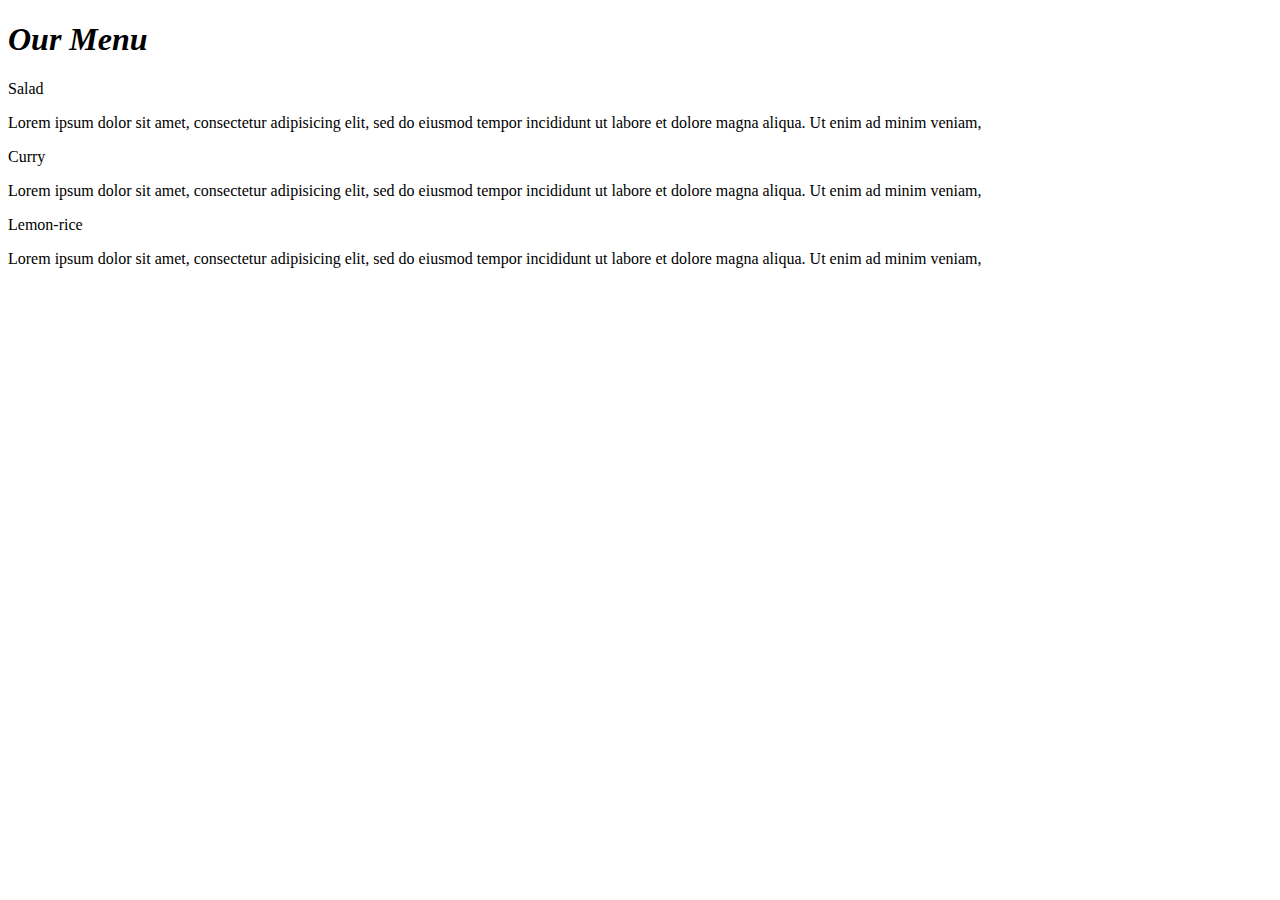
<file: index.html>
<!DOCTYPE html>
<html>
<head>
	<meta charset="utf-8">
	<meta name="viewport" content="width=device-width,initial-scale=1">
	<title>Courseraa</title>
	<link rel="stylesheet" type="text/css" href="D:/COURSERA/style.css">

<body>

	<h1>
		<i>Our Menu</i>
	</h1>
	<div class="row row-md row-lg">
		<p>Salad</p>
		Lorem ipsum dolor sit amet, consectetur adipisicing elit, sed do eiusmod
	    tempor incididunt ut labore et dolore magna aliqua. Ut enim ad minim veniam,
	</div>
	<div class="row row-md2 row-lg2">
		<p>Curry</p>
		Lorem ipsum dolor sit amet, consectetur adipisicing elit, sed do eiusmod
	    tempor incididunt ut labore et dolore magna aliqua. Ut enim ad minim veniam,
	</div>
	<div class="row row-md3 row-lg3">
		<p>Lemon-rice</p>
		Lorem ipsum dolor sit amet, consectetur adipisicing elit, sed do eiusmod
	    tempor incididunt ut labore et dolore magna aliqua. Ut enim ad minim veniam,
	</div>



</body>
</html>
</file>
